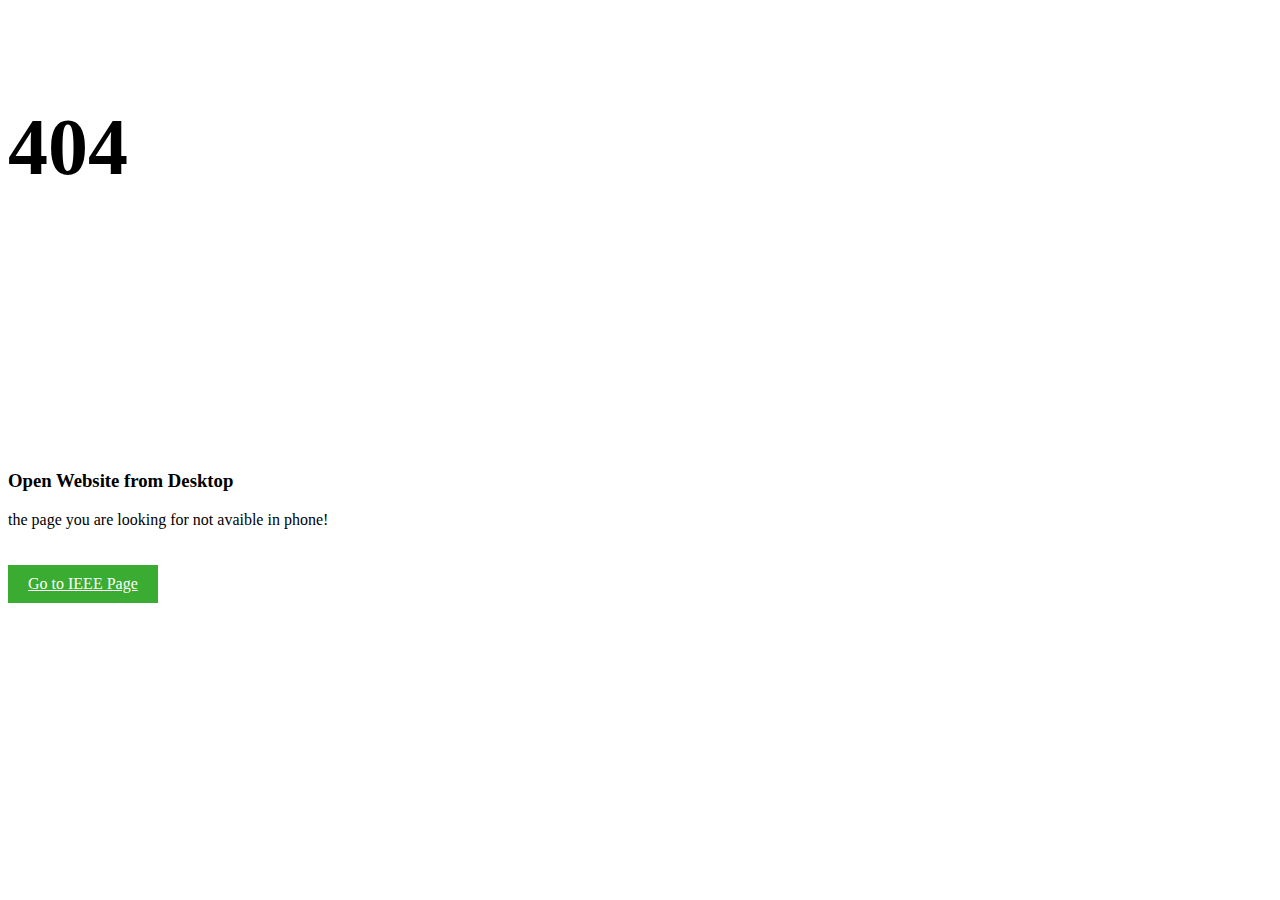
<file: mobile.html>
<!DOCTYPE html>
<html lang="en">
  <head>
	<meta name="description" content="Explore the digital hub of IEEE BUB, meticulously crafted to mirror the essence of the official IEEE BUB website. Delve into a world of technological innovation, academic excellence, and community engagement. Discover events, resources, and insights tailored for enthusiasts and scholars alike. Embark on a journey through our virtual corridors, where knowledge meets creativity, and passion fuels progress. Welcome to the IEEE BUB website project, where connectivity, authenticity, and innovation converge."><meta name="keywords" content="IEEE Benha University, Benha University IEEE Chapter, IEEE Student Branch Benha University, IEEE BU Events, IEEE BU Membership, BU IEEE Projects, IEEE BU Website, IEEE BU Activities, Benha University IEEE Society, IEEE BU News"><meta name="author" content="Abdelrhman Karam, Ahmed Sobhi, Mohamed maher, Khalid Nabil">
    <meta charset="UTF-8" />
    <meta name="viewport" content="width=device-width, initial-scale=1.0, maximum-scale=1.0, user-scalable=no">
    <title>IEEE BUB</title>
    <style>
        


.page_404{ padding:40px 0; background:#fff; font-family: 'Arvo', serif;
}

.page_404  img{ width:100%;}

.four_zero_four_bg{
 
 background-image: url(https://cdn.dribbble.com/users/285475/screenshots/2083086/dribbble_1.gif);
    height: 400px;
    background-position: center;
 }
 
 
 .four_zero_four_bg h1{
 font-size:80px;
 }
 
  .four_zero_four_bg h3{
			 font-size:80px;
			 }
			 
			 .link_404{			 
	color: #fff!important;
    padding: 10px 20px;
    background: #39ac31;
    margin: 20px 0;
    display: inline-block;}
	.contant_box_404{ margin-top:-50px;}
    </style>
    </head>
  <body>
      <section class="page_404">
	<div class="container">
		<div class="row">	
		<div class="col-sm-12 ">
		<div class="col-sm-10 col-sm-offset-1  text-center">
		<div class="four_zero_four_bg">
			<h1 class="text-center ">404</h1>
		
		
		</div>
		
		<div class="contant_box_404">
		<h3 class="h2">
		Open Website from Desktop
		</h3>
		
		<p>the page you are looking for not avaible in phone!</p>
		
		<a href="https://ieee-bub.org/" class="link_404">Go to IEEE Page</a>
	</div>
		</div>
		</div>
		</div>
	</div>
</section>
  </body>
  </html>
</file>
